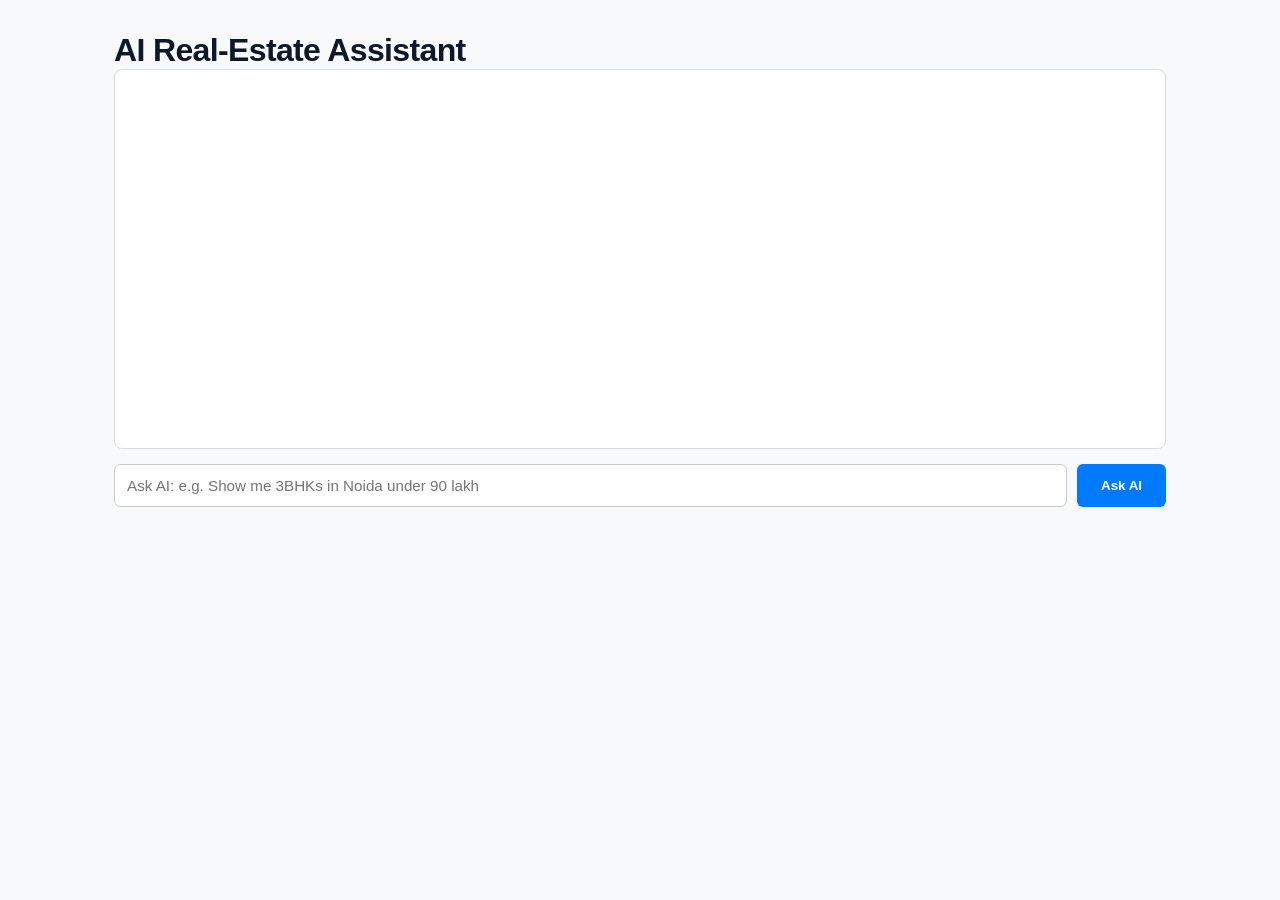
<file: templates/assistant.html>
<!DOCTYPE html>
<html lang="en">
<head>
    <meta charset="UTF-8">
    <title>EstateIQ AI — Assistant</title>
    <link rel="stylesheet" href="/static/style.css">
</head>
<body>
    <div class="container">
        <h1>AI Real-Estate Assistant</h1>
        <div id="chat-box" class="chat-window"></div>
        <div class="search-box">
            <input type="text" id="chat-input" placeholder="Ask AI: e.g. Show me 3BHKs in Noida under 90 lakh">
            <button onclick="sendChatMessage()">Ask AI</button>
        </div>
    </div>
    <script src="/static/app.js"></script>
</body>
</html>
</file>
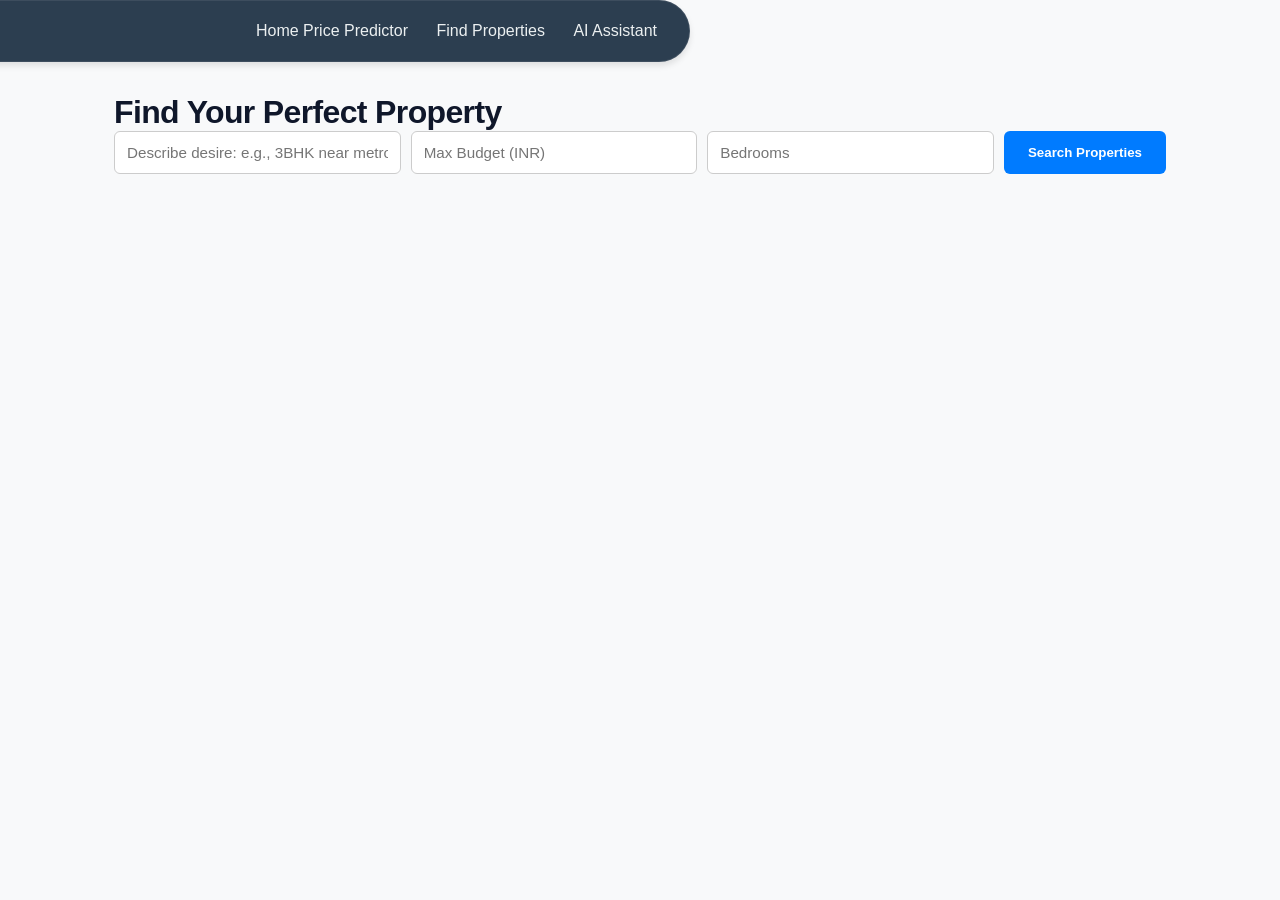
<file: templates/properties.html>
<!DOCTYPE html>
<html lang="en">
<head>
    <meta charset="UTF-8">
    <title>EstateIQ AI — Find Properties</title>
    <link rel="stylesheet" href="/static/style.css">
</head>
<body>
    <nav class="navbar">
        <h2>EstateIQ AI</h2>
        <div>
            <a href="/">Home Price Predictor</a>
            <a href="/properties">Find Properties</a>
            <a href="/assistant">AI Assistant</a>
        </div>
    </nav>
    <div class="container">
        <h1>Find Your Perfect Property</h1>
        <div class="search-box">
            <input type="text" id="query" placeholder="Describe desire: e.g., 3BHK near metro with parking under 90 lakh">
            <input type="number" id="max_price" placeholder="Max Budget (INR)">
            <input type="number" id="bedrooms" placeholder="Bedrooms">
            <button onclick="searchProperties()">Search Properties</button>
        </div>
        <div id="results" class="property-grid"></div>
    </div>
    <script src="/static/app.js"></script>
</body>
</html>
</file>
<file: static/style.css>
/* ==========================================================================
   EstateIQ — Premium Real Estate AI Interface
   ========================================================================== */

:root {
  --primary: #2563eb;
  --primary-dark: #1d4ed8;
  --dark: #0f172a;
  --dark-2: #16213e;
  --bg: #f8fafc;
  --white: #ffffff;
  --success: #22c55e;
  --accent: #60a5fa;
  --text: #334155;
  --muted: #64748b;

  --radius-sm: 12px;
  --radius-md: 20px;
  --radius-lg: 28px;
  --radius-xl: 36px;

  --shadow-soft: 0 8px 30px rgba(15, 23, 42, 0.08);
  --shadow-mid: 0 20px 50px rgba(15, 23, 42, 0.14);
  --shadow-deep: 0 30px 80px rgba(15, 23, 42, 0.28);

  --ease: cubic-bezier(0.22, 1, 0.36, 1);
}

* { box-sizing: border-box; }

html { scroll-behavior: smooth; }

@media (prefers-reduced-motion: reduce) {
  html { scroll-behavior: auto; }
  *, *::before, *::after {
    animation-duration: 0.001ms !important;
    animation-iteration-count: 1 !important;
    transition-duration: 0.001ms !important;
    scroll-behavior: auto !important;
  }
}

body {
  margin: 0;
  font-family: 'Manrope', 'Inter', -apple-system, BlinkMacSystemFont, sans-serif;
  color: var(--text);
  background: var(--bg);
  -webkit-font-smoothing: antialiased;
  overflow-x: hidden;
}

img { max-width: 100%; display: block; }

a { text-decoration: none; color: inherit; }

button { font-family: inherit; cursor: pointer; border: none; }

:focus-visible {
  outline: 2px solid var(--primary);
  outline-offset: 3px;
  border-radius: 6px;
}

.container {
  max-width: 1240px;
  margin: 0 auto;
  padding: 0 32px;
}

.eyebrow {
  display: inline-flex;
  align-items: center;
  gap: 8px;
  font-size: 0.72rem;
  font-weight: 700;
  letter-spacing: 0.14em;
  text-transform: uppercase;
  color: var(--primary);
}

.eyebrow::before {
  content: "";
  width: 18px;
  height: 2px;
  background: var(--primary);
  border-radius: 2px;
}

h1, h2, h3 {
  font-family: 'Manrope', sans-serif;
  color: var(--dark);
  letter-spacing: -0.02em;
  margin: 0;
}

.section-head {
  max-width: 620px;
  margin-bottom: 48px;
}

.section-head h2 {
  font-size: clamp(1.9rem, 3.2vw, 2.6rem);
  font-weight: 800;
  margin-top: 14px;
  line-height: 1.15;
}

.section-head p {
  color: var(--muted);
  font-size: 1.05rem;
  margin-top: 14px;
  line-height: 1.6;
}

section { position: relative; }

/* ==========================================================================
   Navbar Fixes
   ========================================================================== */

.navbar {
  position: fixed;
  top: 18px;
  left: 50%;
  transform: translateX(-50%);
  width: min(1180px, 94%); /* Expanded slightly to give links more room */
  z-index: 1000;
  display: flex;
  align-items: center;
  justify-content: space-between;
  padding: 10px 20px; /* Reduced vertical padding slightly */
  border-radius: 999px;
  background: rgba(15, 23, 42, 0.55);
  backdrop-filter: blur(18px) saturate(160%);
  -webkit-backdrop-filter: blur(18px) saturate(160%);
  border: 1px solid rgba(255, 255, 255, 0.08);
  box-shadow: 0 10px 40px rgba(15, 23, 42, 0.18);
  transition: background 0.4s var(--ease), box-shadow 0.4s var(--ease), top 0.4s var(--ease);
}

.nav-links {
  display: flex;
  align-items: center;
  gap: 2px; /* Tightened gap to prevent horizontal overflow */
  list-style: none;
  margin: 0;
  padding: 0;
}

.nav-links a {
  padding: 8px 12px; /* Decreased horizontal padding from 16px to 12px */
  border-radius: 999px;
  color: rgba(255, 255, 255, 0.78);
  font-size: 0.88rem; /* Scaled down font size slightly for better fit */
  font-weight: 600;
  white-space: nowrap; /* Keeps link titles on a single line */
  transition: background 0.25s var(--ease), color 0.25s var(--ease);
}

@media (max-width: 980px) { /* Increased breakpoint so navigation switches cleanly on tablet widths */
  .nav-links { display: none; }
  .nav-toggle { display: flex; }
  .nav-user span.username-text { display: none; }
}

/* ==========================================================================
   Hero
   ========================================================================== */

.hero {
  position: relative;
  min-height: 100vh;
  display: flex;
  align-items: center;
  padding: 150px 0 120px;
  overflow: hidden;
}

.hero-bg {
  position: absolute;
  inset: 0;
  z-index: 0;
}

.hero-bg img {
  width: 100%;
  height: 100%;
  object-fit: cover;
}

.hero-overlay {
  position: absolute;
  inset: 0;
  background: linear-gradient(
    to right,
    rgba(15, 23, 42, 0.94),
    rgba(15, 23, 42, 0.65) 55%,
    rgba(15, 23, 42, 0.2)
  );
  z-index: 1;
}

.hero-content {
  position: relative;
  z-index: 2;
  max-width: 640px;
}

.hero .eyebrow {
  color: var(--accent);
  background: rgba(96, 165, 250, 0.12);
  padding: 8px 16px;
  border-radius: 999px;
  border: 1px solid rgba(96, 165, 250, 0.28);
}

.hero .eyebrow::before { display: none; }

.hero h1 {
  color: var(--white);
  font-size: clamp(2.6rem, 5.4vw, 4.2rem);
  font-weight: 800;
  line-height: 1.08;
  margin-top: 22px;
}

.hero p {
  color: rgba(226, 232, 240, 0.86);
  font-size: 1.15rem;
  line-height: 1.65;
  margin-top: 22px;
  max-width: 520px;
}

.hero-actions {
  display: flex;
  gap: 14px;
  margin-top: 36px;
  flex-wrap: wrap;
}

.btn {
  display: inline-flex;
  align-items: center;
  gap: 8px;
  padding: 15px 26px;
  border-radius: 14px;
  font-weight: 700;
  font-size: 0.98rem;
  transition: transform 0.3s var(--ease), box-shadow 0.3s var(--ease), background 0.3s var(--ease);
}

.btn-primary {
  background: linear-gradient(135deg, var(--primary), #3b82f6);
  color: var(--white);
  box-shadow: 0 14px 30px rgba(37, 99, 235, 0.35);
}

.btn-primary:hover {
  transform: translateY(-3px);
  box-shadow: 0 20px 40px rgba(37, 99, 235, 0.45);
}

.btn-ghost {
  background: rgba(255, 255, 255, 0.08);
  color: var(--white);
  border: 1px solid rgba(255, 255, 255, 0.22);
  backdrop-filter: blur(8px);
}

.btn-ghost:hover { background: rgba(255, 255, 255, 0.16); transform: translateY(-3px); }

/* Floating stat cards */
.hero-stats {
  position: relative;
  z-index: 2;
  display: flex;
  gap: 16px;
  margin-top: 64px;
  flex-wrap: wrap;
}

.stat-card {
  background: rgba(255, 255, 255, 0.08);
  border: 1px solid rgba(255, 255, 255, 0.16);
  backdrop-filter: blur(16px);
  border-radius: var(--radius-md);
  padding: 18px 22px;
  min-width: 150px;
  animation: floatY 6s ease-in-out infinite;
}

.stat-card:nth-child(2) { animation-delay: 0.6s; }
.stat-card:nth-child(3) { animation-delay: 1.2s; }

.stat-card .stat-num {
  font-size: 1.5rem;
  font-weight: 800;
  color: var(--white);
}

.stat-card .stat-label {
  font-size: 0.78rem;
  color: rgba(226, 232, 240, 0.72);
  margin-top: 4px;
}

@keyframes floatY {
  0%, 100% { transform: translateY(0); }
  50% { transform: translateY(-10px); }
}

/* Floating mini property card */
.hero-mini-card {
  position: absolute;
  right: 6%;
  bottom: 14%;
  z-index: 2;
  width: 260px;
  background: rgba(15, 23, 42, 0.55);
  border: 1px solid rgba(255, 255, 255, 0.16);
  backdrop-filter: blur(18px);
  border-radius: var(--radius-md);
  overflow: hidden;
  box-shadow: var(--shadow-deep);
  animation: floatY 7s ease-in-out infinite;
}

.hero-mini-card img { height: 130px; width: 100%; object-fit: cover; }

.hero-mini-card .mini-body { padding: 14px 16px; }

.hero-mini-card .mini-tag {
  font-size: 0.68rem;
  color: var(--accent);
  font-weight: 700;
  letter-spacing: 0.06em;
  text-transform: uppercase;
}

.hero-mini-card h4 {
  color: var(--white);
  font-size: 0.95rem;
  margin: 6px 0 4px;
  font-weight: 700;
}

.hero-mini-card .mini-price {
  color: var(--success);
  font-weight: 800;
  font-size: 1.15rem;
}

.hero-mini-card .mini-demo {
  font-size: 0.68rem;
  color: rgba(226, 232, 240, 0.55);
  margin-top: 4px;
}

@media (max-width: 980px) {
  .hero-mini-card { display: none; }
}

/* ==========================================================================
   Property Discovery
   ========================================================================== */

.properties {
  padding: 120px 0 100px;
  background: var(--bg);
}

.property-grid {
  display: grid;
  grid-template-columns: repeat(auto-fit, minmax(260px, 1fr));
  gap: 26px;
}

.property-card {
  position: relative;
  border-radius: var(--radius-lg);
  overflow: hidden;
  background: var(--white);
  box-shadow: var(--shadow-soft);
  transition: transform 0.45s var(--ease), box-shadow 0.45s var(--ease);
}

.property-card:hover {
  transform: translateY(-8px);
  box-shadow: var(--shadow-mid);
}

.property-media {
  position: relative;
  height: 220px;
  overflow: hidden;
}

.property-media img {
  width: 100%;
  height: 100%;
  object-fit: cover;
  transition: transform 0.6s var(--ease);
}

.property-card:hover .property-media img { transform: scale(1.08); }

.property-media::after {
  content: "";
  position: absolute;
  inset: 0;
  background: linear-gradient(to top, rgba(15, 23, 42, 0.55), transparent 55%);
}

.property-heart {
  position: absolute;
  top: 14px;
  right: 14px;
  z-index: 2;
  width: 36px;
  height: 36px;
  border-radius: 50%;
  background: rgba(255, 255, 255, 0.85);
  display: flex;
  align-items: center;
  justify-content: center;
  font-size: 0.95rem;
  transition: transform 0.25s var(--ease), background 0.25s var(--ease);
}

.property-heart:hover { transform: scale(1.12); background: var(--white); }

.property-loc {
  position: absolute;
  bottom: 12px;
  left: 16px;
  z-index: 2;
  color: var(--white);
  font-size: 0.78rem;
  font-weight: 700;
  letter-spacing: 0.04em;
  text-transform: uppercase;
}

.property-body { padding: 20px 20px 22px; }

.property-body h3 {
  font-size: 1.08rem;
  font-weight: 800;
}

.property-price {
  color: var(--primary);
  font-weight: 800;
  font-size: 1.15rem;
  margin-top: 6px;
}

.property-tags {
  display: flex;
  gap: 8px;
  margin-top: 12px;
  flex-wrap: wrap;
}

.property-tags span {
  font-size: 0.72rem;
  color: var(--muted);
  background: var(--bg);
  border: 1px solid #e2e8f0;
  padding: 5px 10px;
  border-radius: 999px;
  font-weight: 600;
}

.property-foot {
  display: flex;
  align-items: center;
  justify-content: space-between;
  margin-top: 16px;
}

.property-demo-note {
  font-size: 0.7rem;
  color: var(--muted);
  font-style: italic;
}

.property-arrow {
  width: 32px;
  height: 32px;
  border-radius: 50%;
  background: var(--bg);
  display: flex;
  align-items: center;
  justify-content: center;
  transition: background 0.25s var(--ease), transform 0.25s var(--ease);
  color: var(--primary);
  font-weight: 700;
}

.property-card:hover .property-arrow {
  background: var(--primary);
  color: var(--white);
  transform: translateX(3px);
}

/* ==========================================================================
   Prediction Section
   ========================================================================== */

.predict-section {
  padding: 110px 0;
  background: linear-gradient(180deg, var(--white), #eef2f9);
}

.predict-grid {
  display: grid;
  grid-template-columns: 1.05fr 1.3fr;
  gap: 48px;
  align-items: stretch;
}

.predict-visual {
  position: relative;
  border-radius: var(--radius-xl);
  overflow: hidden;
  min-height: 480px;
  box-shadow: var(--shadow-mid);
}

.predict-visual img {
  width: 100%;
  height: 100%;
  object-fit: cover;
  position: absolute;
  inset: 0;
}

.predict-visual::after {
  content: "";
  position: absolute;
  inset: 0;
  background: linear-gradient(to top, rgba(15, 23, 42, 0.82), rgba(15, 23, 42, 0.05) 60%);
}

.predict-overlay-card {
  position: absolute;
  left: 26px;
  bottom: 26px;
  right: 26px;
  z-index: 2;
  background: rgba(255, 255, 255, 0.12);
  border: 1px solid rgba(255, 255, 255, 0.24);
  backdrop-filter: blur(16px);
  border-radius: var(--radius-md);
  padding: 20px 22px;
  color: var(--white);
}

.predict-overlay-card h4 {
  color: var(--white);
  font-size: 1.15rem;
  font-weight: 800;
}

.predict-overlay-tags {
  display: flex;
  gap: 10px;
  margin-top: 12px;
  flex-wrap: wrap;
}

.predict-overlay-tags span {
  font-size: 0.75rem;
  font-weight: 700;
  padding: 6px 12px;
  border-radius: 999px;
  background: rgba(255, 255, 255, 0.14);
  border: 1px solid rgba(255, 255, 255, 0.2);
}

.predict-form-panel {
  background: var(--white);
  border-radius: var(--radius-xl);
  padding: 44px 40px;
  box-shadow: var(--shadow-mid);
}

.predict-form-panel > .eyebrow { margin-bottom: 10px; }

.predict-form-panel h2 {
  font-size: clamp(1.7rem, 2.6vw, 2.1rem);
  font-weight: 800;
}

.predict-form-panel > p {
  color: var(--muted);
  margin-top: 12px;
  line-height: 1.6;
}

.form-grid {
  display: grid;
  grid-template-columns: repeat(2, 1fr);
  gap: 20px;
  margin-top: 32px;
}

.field {
  display: flex;
  flex-direction: column;
  gap: 6px;
}

.field label {
  display: flex;
  align-items: center;
  gap: 8px;
  font-weight: 700;
  font-size: 0.88rem;
  color: var(--dark);
}

.field label .icon {
  width: 26px;
  height: 26px;
  border-radius: 8px;
  background: rgba(37, 99, 235, 0.1);
  display: flex;
  align-items: center;
  justify-content: center;
  font-size: 0.9rem;
  flex-shrink: 0;
}

.field .hint {
  font-size: 0.76rem;
  color: var(--muted);
  line-height: 1.4;
}

.field input {
  padding: 13px 15px;
  border-radius: 12px;
  border: 1.5px solid #e2e8f0;
  font-size: 0.95rem;
  font-family: inherit;
  color: var(--dark);
  background: var(--bg);
  transition: border-color 0.25s var(--ease), box-shadow 0.25s var(--ease), background 0.25s var(--ease);
}

.field input:focus {
  outline: none;
  border-color: var(--primary);
  background: var(--white);
  box-shadow: 0 0 0 4px rgba(37, 99, 235, 0.12);
}

.predict-submit {
  width: 100%;
  margin-top: 34px;
  padding: 18px 24px;
  border-radius: 14px;
  background: linear-gradient(135deg, var(--primary), #3b82f6, var(--accent));
  background-size: 200% 100%;
  color: var(--white);
  font-weight: 800;
  font-size: 1.02rem;
  display: flex;
  align-items: center;
  justify-content: center;
  gap: 10px;
  box-shadow: 0 16px 34px rgba(37, 99, 235, 0.32);
  transition: transform 0.3s var(--ease), box-shadow 0.3s var(--ease), background-position 0.6s var(--ease);
}

.predict-submit:hover {
  transform: translateY(-3px);
  background-position: 100% 0;
  box-shadow: 0 22px 44px rgba(37, 99, 235, 0.4);
}

.predict-submit:active { transform: translateY(-1px) scale(0.99); }

.predict-powered {
  text-align: center;
  margin-top: 14px;
  font-size: 0.78rem;
  color: var(--muted);
}

@media (max-width: 980px) {
  .predict-grid { grid-template-columns: 1fr; }
  .predict-visual { min-height: 280px; }
  .form-grid { grid-template-columns: 1fr; }
  .predict-form-panel { padding: 32px 24px; }
}

/* ==========================================================================
   AI Result
   ========================================================================== */

.result-card {
  margin-top: 36px;
  position: relative;
  border-radius: var(--radius-lg);
  padding: 32px 30px;
  background: linear-gradient(135deg, rgba(37, 99, 235, 0.08), rgba(96, 165, 250, 0.04));
  border: 1px solid rgba(37, 99, 235, 0.22);
  overflow: hidden;
  animation: resultReveal 0.6s var(--ease);
}

@keyframes resultReveal {
  from { opacity: 0; transform: translateY(14px) scale(0.98); }
  to { opacity: 1; transform: translateY(0) scale(1); }
}

.result-card::before {
  content: "";
  position: absolute;
  inset: -2px;
  border-radius: var(--radius-lg);
  padding: 2px;
  background: linear-gradient(135deg, var(--primary), var(--accent), var(--success));
  -webkit-mask: linear-gradient(#fff 0 0) content-box, linear-gradient(#fff 0 0);
  -webkit-mask-composite: xor;
  mask-composite: exclude;
  opacity: 0.5;
  pointer-events: none;
}

.result-top {
  display: flex;
  align-items: center;
  gap: 14px;
}

.result-icon {
  width: 48px;
  height: 48px;
  border-radius: 14px;
  background: linear-gradient(135deg, var(--primary), var(--accent));
  display: flex;
  align-items: center;
  justify-content: center;
  font-size: 1.3rem;
  flex-shrink: 0;
}

.result-top h3 {
  font-size: 1.1rem;
  font-weight: 800;
}

.result-value {
  font-size: clamp(2.1rem, 4vw, 2.7rem);
  font-weight: 800;
  color: var(--dark);
  margin-top: 18px;
}

.result-note {
  color: var(--muted);
  font-size: 0.9rem;
  margin-top: 10px;
}

.result-chart {
  position: absolute;
  right: 24px;
  bottom: 16px;
  width: 120px;
  height: 60px;
  opacity: 0.5;
}

/* ==========================================================================
   How It Works
   ========================================================================== */

.how-it-works {
  padding: 110px 0;
  background: var(--white);
}

.steps-grid {
  display: grid;
  grid-template-columns: repeat(auto-fit, minmax(240px, 1fr));
  gap: 26px;
}

.step-card {
  padding: 34px 28px;
  border-radius: var(--radius-lg);
  background: var(--bg);
  border: 1px solid #eef2f7;
  transition: transform 0.4s var(--ease), box-shadow 0.4s var(--ease), background 0.4s var(--ease);
}

.step-card:hover {
  transform: translateY(-6px);
  box-shadow: var(--shadow-soft);
  background: var(--white);
}

.step-num {
  font-size: 0.85rem;
  font-weight: 800;
  color: var(--accent);
  letter-spacing: 0.06em;
}

.step-icon {
  width: 48px;
  height: 48px;
  border-radius: 14px;
  background: rgba(37, 99, 235, 0.1);
  display: flex;
  align-items: center;
  justify-content: center;
  font-size: 1.3rem;
  margin: 16px 0 18px;
}

.step-card h3 {
  font-size: 1.15rem;
  font-weight: 800;
}

.step-card p {
  color: var(--muted);
  font-size: 0.92rem;
  margin-top: 10px;
  line-height: 1.55;
}

/* ==========================================================================
   AI Features
   ========================================================================== */

.features {
  padding: 100px 0;
  background: linear-gradient(180deg, #eef2f9, var(--bg));
}

.features-grid {
  display: grid;
  grid-template-columns: repeat(auto-fit, minmax(220px, 1fr));
  gap: 22px;
}

.feature-card {
  padding: 30px 24px;
  border-radius: var(--radius-md);
  background: var(--white);
  box-shadow: var(--shadow-soft);
  transition: transform 0.35s var(--ease), box-shadow 0.35s var(--ease);
}

.feature-card:hover {
  transform: translateY(-6px);
  box-shadow: var(--shadow-mid);
}

.feature-icon { font-size: 1.7rem; }

.feature-card h3 {
  font-size: 1.02rem;
  font-weight: 800;
  margin-top: 14px;
}

.feature-card p {
  color: var(--muted);
  font-size: 0.88rem;
  margin-top: 8px;
  line-height: 1.5;
}

/* ==========================================================================
   California Banner
   ========================================================================== */

.ca-banner {
  position: relative;
  min-height: 420px;
  display: flex;
  align-items: center;
  overflow: hidden;
}

.ca-banner img {
  position: absolute;
  inset: 0;
  width: 100%;
  height: 100%;
  object-fit: cover;
  z-index: 0;
}

.ca-banner::after {
  content: "";
  position: absolute;
  inset: 0;
  background: linear-gradient(180deg, rgba(15, 23, 42, 0.75), rgba(15, 23, 42, 0.55));
  z-index: 1;
}

.ca-banner-content {
  position: relative;
  z-index: 2;
  text-align: center;
  margin: 0 auto;
  max-width: 640px;
  padding: 0 20px;
}

.ca-banner h2 {
  color: var(--white);
  font-size: clamp(1.8rem, 4vw, 2.7rem);
  font-weight: 800;
  line-height: 1.2;
}

.ca-banner p {
  color: rgba(226, 232, 240, 0.85);
  margin-top: 16px;
  font-size: 1.05rem;
}

.ca-banner .btn { margin-top: 28px; }

/* ==========================================================================
   City Section
   ========================================================================== */

.cities {
  padding: 110px 0;
  background: var(--bg);
}

.city-grid {
  display: grid;
  grid-template-columns: repeat(auto-fit, minmax(240px, 1fr));
  gap: 24px;
}

.city-tile {
  position: relative;
  height: 320px;
  border-radius: var(--radius-lg);
  overflow: hidden;
  box-shadow: var(--shadow-soft);
}

.city-tile img {
  width: 100%;
  height: 100%;
  object-fit: cover;
  transition: transform 0.6s var(--ease);
}

.city-tile:hover img { transform: scale(1.06); }

.city-tile::after {
  content: "";
  position: absolute;
  inset: 0;
  background: linear-gradient(to top, rgba(15, 23, 42, 0.85), transparent 60%);
}

.city-tile-content {
  position: absolute;
  left: 22px;
  bottom: 22px;
  right: 22px;
  z-index: 2;
  color: var(--white);
}

.city-tile-content h3 {
  color: var(--white);
  font-size: 1.3rem;
  font-weight: 800;
}

.city-tile-content p {
  font-size: 0.85rem;
  color: rgba(226, 232, 240, 0.82);
  margin-top: 6px;
}

/* ==========================================================================
   About
   ========================================================================== */

.about {
  padding: 110px 0;
  background: var(--white);
}

.about-grid {
  display: grid;
  grid-template-columns: 1fr 1fr;
  gap: 56px;
  align-items: center;
}

.about-image {
  border-radius: var(--radius-xl);
  overflow: hidden;
  box-shadow: var(--shadow-mid);
  height: 420px;
}

.about-image img { width: 100%; height: 100%; object-fit: cover; }

.about-text p {
  color: var(--muted);
  font-size: 1.05rem;
  line-height: 1.7;
  margin-top: 18px;
}

.about-badges {
  display: flex;
  gap: 10px;
  flex-wrap: wrap;
  margin-top: 26px;
}

.about-badges span {
  padding: 8px 16px;
  border-radius: 999px;
  background: var(--bg);
  border: 1px solid #e2e8f0;
  font-size: 0.82rem;
  font-weight: 700;
  color: var(--primary);
}

@media (max-width: 900px) {
  .about-grid { grid-template-columns: 1fr; }
  .about-image { height: 300px; }
}

/* ==========================================================================
   Footer
   ========================================================================== */

.footer {
  background: var(--dark);
  color: rgba(226, 232, 240, 0.75);
  padding: 70px 0 30px;
}

.footer-top {
  display: flex;
  justify-content: space-between;
  flex-wrap: wrap;
  gap: 40px;
  padding-bottom: 40px;
  border-bottom: 1px solid rgba(255, 255, 255, 0.1);
}

.footer-brand {
  max-width: 320px;
}

.footer-brand .nav-logo { color: var(--white); }

.footer-brand p {
  margin-top: 14px;
  font-size: 0.92rem;
  line-height: 1.6;
}

.footer-links {
  display: flex;
  gap: 60px;
  flex-wrap: wrap;
}

.footer-col h4 {
  color: var(--white);
  font-size: 0.85rem;
  font-weight: 800;
  letter-spacing: 0.04em;
  text-transform: uppercase;
  margin-bottom: 16px;
}

.footer-col a {
  display: block;
  font-size: 0.9rem;
  color: rgba(226, 232, 240, 0.7);
  margin-bottom: 12px;
  transition: color 0.2s var(--ease);
}

.footer-col a:hover { color: var(--white); }

.footer-bottom {
  text-align: center;
  font-size: 0.82rem;
  margin-top: 30px;
  color: rgba(226, 232, 240, 0.45);
}

/* ==========================================================================
   Scroll reveal
   ========================================================================== */

.reveal {
  opacity: 0;
  transform: translateY(24px);
  transition: opacity 0.7s var(--ease), transform 0.7s var(--ease);
}

.reveal.in-view {
  opacity: 1;
  transform: translateY(0);
}

/* ==========================================================================
   Responsive
   ========================================================================== */

@media (max-width: 640px) {
  .container { padding: 0 20px; }
  .hero { padding: 130px 0 90px; }
  .hero-stats { gap: 12px; }
  .stat-card { min-width: 120px; padding: 14px 16px; }
  .predict-form-panel { padding: 26px 18px; }
  .footer-links { gap: 30px; }
}
/* =========================================================
   HOME PREDICT AI - AUTH PAGE
   ========================================================= */

:root {
    --primary: #2563eb;
    --primary-dark: #1d4ed8;
    --dark: #0f172a;
    --text: #1e293b;
    --muted: #64748b;
    --light: #f8fafc;
    --white: #ffffff;
    --border: #e2e8f0;
    --success: #22c55e;
    --danger: #ef4444;
}

* {
    margin: 0;
    padding: 0;
    box-sizing: border-box;
}

html {
    scroll-behavior: smooth;
}

body {
    font-family: "Manrope", sans-serif;
    background: var(--light);
    color: var(--text);
}


/* =========================================================
   PAGE
   ========================================================= */

.auth-page {
    min-height: 100vh;
    display: grid;
    grid-template-columns: 1.08fr 0.92fr;
    background: var(--white);
}


/* =========================================================
   LEFT VISUAL
   ========================================================= */

.auth-visual {
    position: relative;
    min-height: 100vh;

    background-image:
        url("https://images.unsplash.com/photo-1600607687939-ce8a6c25118c?auto=format&fit=crop&w=1800&q=85");

    background-size: cover;
    background-position: center;
    overflow: hidden;
}

.visual-overlay {
    position: absolute;
    inset: 0;

    background:
        linear-gradient(
            135deg,
            rgba(15, 23, 42, 0.92) 0%,
            rgba(15, 23, 42, 0.72) 40%,
            rgba(15, 23, 42, 0.32) 100%
        );
}

.auth-visual::after {
    content: "";
    position: absolute;
    width: 500px;
    height: 500px;

    right: -180px;
    bottom: -180px;

    background: rgba(37, 99, 235, 0.25);

    filter: blur(100px);
    border-radius: 50%;
}

.visual-content {
    position: relative;
    z-index: 2;

    min-height: 100vh;

    display: flex;
    flex-direction: column;

    justify-content: space-between;

    padding: 48px;
}


/* =========================================================
   BRAND
   ========================================================= */

.brand {
    display: flex;
    align-items: center;
    gap: 12px;

    color: white;

    font-size: 21px;
    font-weight: 800;
}

.brand-icon {
    width: 44px;
    height: 44px;

    display: flex;
    align-items: center;
    justify-content: center;

    background: rgba(255,255,255,0.12);

    border: 1px solid rgba(255,255,255,0.2);

    border-radius: 14px;

    backdrop-filter: blur(14px);
}


/* =========================================================
   HERO TEXT
   ========================================================= */

.visual-text {
    max-width: 650px;
    margin-top: auto;
    margin-bottom: 70px;
}

.ai-badge {
    display: inline-flex;
    align-items: center;
    gap: 9px;

    padding: 9px 14px;

    color: #dbeafe;

    font-size: 11px;
    font-weight: 800;

    letter-spacing: 1.2px;

    border: 1px solid rgba(255,255,255,0.18);

    border-radius: 999px;

    background: rgba(255,255,255,0.09);

    backdrop-filter: blur(15px);
}

.pulse-dot {
    width: 8px;
    height: 8px;

    border-radius: 50%;

    background: #60a5fa;

    box-shadow: 0 0 0 6px rgba(96,165,250,0.15);

    animation: pulse 2s infinite;
}

.visual-text h1 {
    margin-top: 22px;

    color: white;

    font-size: clamp(42px, 4.4vw, 74px);

    line-height: 1.04;

    letter-spacing: -2.5px;

    font-weight: 800;
}

.visual-text h1 span {
    color: #60a5fa;
}

.visual-text p {
    max-width: 590px;

    margin-top: 24px;

    color: rgba(255,255,255,0.76);

    font-size: 16px;

    line-height: 1.8;
}


/* =========================================================
   PROPERTY CARD
   ========================================================= */

.floating-property-card {
    position: absolute;

    right: 48px;
    bottom: 145px;

    width: 280px;

    padding: 9px;

    background: rgba(255,255,255,0.12);

    border: 1px solid rgba(255,255,255,0.2);

    border-radius: 22px;

    backdrop-filter: blur(18px);

    box-shadow:
        0 25px 60px rgba(0,0,0,0.25);

    animation: floatingCard 4s ease-in-out infinite;
}

.property-image {
    width: 100%;
    height: 130px;

    overflow: hidden;

    border-radius: 16px;
}

.property-image img {
    width: 100%;
    height: 100%;

    object-fit: cover;

    transition: transform 0.6s ease;
}

.floating-property-card:hover .property-image img {
    transform: scale(1.07);
}

.property-info {
    display: flex;

    justify-content: space-between;
    align-items: center;

    padding: 13px 8px 7px;
}

.small-label {
    color: rgba(255,255,255,0.55);

    font-size: 8px;

    font-weight: 800;

    letter-spacing: 1px;
}

.property-info h3 {
    color: white;

    margin-top: 4px;

    font-size: 18px;
}

.property-icon {
    width: 38px;
    height: 38px;

    display: flex;
    align-items: center;
    justify-content: center;

    border-radius: 12px;

    background: rgba(96,165,250,0.2);
}


/* =========================================================
   STATS
   ========================================================= */

.visual-stats {
    display: flex;
    gap: 12px;

    margin-top: auto;

    width: fit-content;

    padding: 12px 14px;

    background: rgba(255,255,255,0.08);

    border: 1px solid rgba(255,255,255,0.15);

    border-radius: 18px;

    backdrop-filter: blur(16px);
}

.visual-stats div {
    min-width: 110px;

    padding-right: 15px;

    border-right: 1px solid rgba(255,255,255,0.12);
}

.visual-stats div:last-child {
    border-right: none;
}

.visual-stats strong {
    display: block;

    color: white;

    font-size: 16px;
}

.visual-stats span {
    display: block;

    margin-top: 3px;

    color: rgba(255,255,255,0.58);

    font-size: 10px;
}


/* =========================================================
   RIGHT PANEL
   ========================================================= */

.auth-panel {
    display: flex;
    align-items: center;
    justify-content: center;

    min-height: 100vh;

    background:
        radial-gradient(
            circle at top right,
            rgba(37, 99, 235, 0.08),
            transparent 35%
        ),

        var(--light);

    padding: 40px;
}

.auth-wrapper {
    width: 100%;
    max-width: 470px;
}


/* =========================================================
   MOBILE BRAND
   ========================================================= */

.mobile-brand {
    display: none;

    align-items: center;
    gap: 8px;

    margin-bottom: 35px;

    font-size: 20px;
    font-weight: 800;
}


/* =========================================================
   HEADING
   ========================================================= */

.auth-heading {
    margin-bottom: 27px;
}

.welcome-pill {
    display: inline-block;

    padding: 6px 11px;

    margin-bottom: 12px;

    color: var(--primary);

    background: #eff6ff;

    border-radius: 999px;

    font-size: 11px;

    font-weight: 800;
}

.auth-heading h2 {
    color: var(--dark);

    font-size: 36px;

    line-height: 1.15;

    letter-spacing: -1.5px;
}

.auth-heading p {
    margin-top: 10px;

    color: var(--muted);

    font-size: 14px;

    line-height: 1.6;
}


/* =========================================================
   FLASH MESSAGE
   ========================================================= */

.flash-container {
    margin-bottom: 18px;
}

.message {
    padding: 12px 14px;

    border-radius: 12px;

    font-size: 13px;

    font-weight: 600;
}

.message.success {
    color: #166534;
    background: #dcfce7;

    border: 1px solid #bbf7d0;
}

.message.error {
    color: #991b1b;
    background: #fee2e2;

    border: 1px solid #fecaca;
}


/* =========================================================
   AUTH TABS
   ========================================================= */

.auth-tabs {
    display: grid;
    grid-template-columns: 1fr 1fr;

    margin-bottom: 25px;

    padding: 5px;

    background: #eaf0f7;

    border-radius: 14px;
}

.auth-tab {
    border: none;

    padding: 12px;

    border-radius: 10px;

    background: transparent;

    color: var(--muted);

    font-family: inherit;

    font-size: 13px;

    font-weight: 700;

    cursor: pointer;

    transition: 0.25s ease;
}

.auth-tab:hover {
    color: var(--dark);
}

.auth-tab.active {
    color: var(--dark);

    background: white;

    box-shadow:
        0 4px 12px rgba(15,23,42,0.08);
}


/* =========================================================
   FORMS
   ========================================================= */

.auth-form {
    display: none;

    animation: slideUp 0.35s ease;
}

.auth-form.active-form {
    display: block;
}

.form-field {
    margin-bottom: 18px;
}

.form-field label {
    display: block;

    margin-bottom: 8px;

    color: var(--dark);

    font-size: 12px;

    font-weight: 800;
}

.input-wrapper {
    position: relative;

    display: flex;
    align-items: center;
}

.input-icon {
    position: absolute;
    left: 15px;

    font-size: 15px;

    pointer-events: none;
}

.input-wrapper input {
    width: 100%;

    padding: 15px 45px;

    border: 1px solid var(--border);

    border-radius: 14px;

    outline: none;

    background: white;

    color: var(--dark);

    font-family: inherit;

    font-size: 13px;

    transition: 0.25s ease;

    box-shadow:
        0 3px 12px rgba(15,23,42,0.03);
}

.input-wrapper input::placeholder {
    color: #94a3b8;
}

.input-wrapper input:hover {
    border-color: #cbd5e1;
}

.input-wrapper input:focus {
    border-color: var(--primary);

    box-shadow:
        0 0 0 4px rgba(37,99,235,0.10);
}

.password-toggle {
    position: absolute;

    right: 13px;

    border: none;

    background: transparent;

    cursor: pointer;

    opacity: 0.6;

    transition: 0.2s;
}

.password-toggle:hover {
    opacity: 1;
}


/* =========================================================
   PASSWORD LABEL
   ========================================================= */

.password-label-row {
    display: flex;

    justify-content: space-between;
    align-items: center;
}

.password-label-row label {
    margin-bottom: 8px;
}

.forgot-link {
    color: var(--primary);

    font-size: 11px;

    font-weight: 700;

    text-decoration: none;
}

.forgot-link:hover {
    text-decoration: underline;
}


/* =========================================================
   CHECKBOX
   ========================================================= */

.remember-me,
.terms-check {
    display: flex;
    align-items: center;
    gap: 9px;

    margin: 5px 0 20px;

    color: var(--muted);

    font-size: 11px;

    cursor: pointer;
}

.remember-me input,
.terms-check input {
    width: 15px;
    height: 15px;

    accent-color: var(--primary);
}


/* =========================================================
   BUTTON
   ========================================================= */

.primary-auth-btn {
    width: 100%;

    display: flex;

    align-items: center;
    justify-content: space-between;

    padding: 15px 18px;

    border: none;

    border-radius: 14px;

    background:
        linear-gradient(
            135deg,
            #2563eb,
            #1d4ed8
        );

    color: white;

    font-family: inherit;

    font-size: 13px;

    font-weight: 800;

    cursor: pointer;

    box-shadow:
        0 12px 25px rgba(37,99,235,0.22);

    transition:
        transform 0.25s ease,
        box-shadow 0.25s ease;
}

.primary-auth-btn:hover {
    transform: translateY(-2px);

    box-shadow:
        0 18px 35px rgba(37,99,235,0.3);
}

.primary-auth-btn:active {
    transform: translateY(0);
}

.btn-arrow {
    font-size: 18px;
}


/* =========================================================
   SECURE NOTE
   ========================================================= */

.secure-note {
    display: flex;

    align-items: center;
    justify-content: center;

    gap: 8px;

    margin-top: 18px;

    color: #94a3b8;

    font-size: 10px;
}


/* =========================================================
   FOOTER
   ========================================================= */

.auth-footer {
    display: flex;

    justify-content: center;

    align-items: center;

    gap: 8px;

    margin-top: 34px;

    color: #94a3b8;

    font-size: 9px;
}

.footer-dot {
    color: #cbd5e1;
}


/* =========================================================
   ANIMATIONS
   ========================================================= */

@keyframes pulse {

    0% {
        box-shadow:
            0 0 0 0 rgba(96,165,250,0.4);
    }

    70% {
        box-shadow:
            0 0 0 8px rgba(96,165,250,0);
    }

    100% {
        box-shadow:
            0 0 0 0 rgba(96,165,250,0);
    }
}

@keyframes floatingCard {

    0%,
    100% {
        transform: translateY(0);
    }

    50% {
        transform: translateY(-10px);
    }
}

@keyframes slideUp {

    from {
        opacity: 0;
        transform: translateY(10px);
    }

    to {
        opacity: 1;
        transform: translateY(0);
    }
}


/* =========================================================
   RESPONSIVE
   ========================================================= */

@media (max-width: 1100px) {

    .auth-page {
        grid-template-columns: 1fr;
    }

    .auth-visual {
        display: none;
    }

    .auth-panel {
        min-height: 100vh;
    }

    .mobile-brand {
        display: flex;
    }
}


@media (max-width: 600px) {

    .auth-panel {
        padding: 24px 18px;
    }

    .auth-wrapper {
        max-width: 100%;
    }

    .mobile-brand {
        margin-bottom: 28px;
    }

    .auth-heading h2 {
        font-size: 30px;
    }

    .auth-heading p {
        font-size: 13px;
    }

    .auth-tabs {
        margin-bottom: 20px;
    }

    .input-wrapper input {
        padding-top: 14px;
        padding-bottom: 14px;
    }

    .auth-footer {
        flex-wrap: wrap;
        text-align: center;
    }
}
/* General Layout Adjustments */
body {
    margin: 0;
    padding: 0;
    font-family: 'Segoe UI', Tahoma, Geneva, Verdana, sans-serif;
    background-color: #f8f9fa;
    color: #333;
}

/* Navbar Fixes */
.navbar {
    position: sticky;
    top: 0;
    z-index: 1000;
    display: flex;
    justify-content: space-between;
    align-items: center;
    background: #2c3e50;
    color: #fff;
    padding: 1rem 2rem;
    box-shadow: 0 4px 6px rgba(0, 0, 0, 0.1);
}

.navbar h2 {
    margin: 0;
    font-size: 1.5rem;
}

.navbar a {
    color: #ecf0f1;
    text-decoration: none;
    margin-left: 1.5rem;
    font-weight: 500;
    transition: color 0.2s ease-in-out;
}

.navbar a:hover {
    color: #3498db;
}

/* Container Spacing Below Navbar */
.container {
    max-width: 1100px;
    margin: 2rem auto;
    padding: 0 1.5rem;
}

/* Form Controls and Search Input Styling */
.search-box {
    display: flex;
    gap: 10px;
    margin-bottom: 2rem;
    flex-wrap: wrap;
}

.search-box input {
    flex: 1;
    min-width: 180px;
    padding: 12px;
    border: 1px solid #ccc;
    border-radius: 6px;
    font-size: 0.95rem;
}

.search-box button {
    padding: 12px 24px;
    background-color: #007bff;
    color: white;
    border: none;
    border-radius: 6px;
    cursor: pointer;
    font-weight: bold;
    transition: background-color 0.2s ease;
}

.search-box button:hover {
    background-color: #0056b3;
}

/* Property Display Grid */
.property-grid {
    display: grid;
    grid-template-columns: repeat(auto-fill, minmax(300px, 1fr));
    gap: 20px;
}

.card {
    background: white;
    border-radius: 8px;
    padding: 20px;
    box-shadow: 0 2px 8px rgba(0,0,0,0.08);
    border: 1px solid #eef2f5;
}

/* Chat Assistant Window */
.chat-window {
    background: white;
    border: 1px solid #ddd;
    border-radius: 8px;
    height: 380px;
    overflow-y: auto;
    padding: 15px;
    margin-bottom: 15px;
}
</file>
